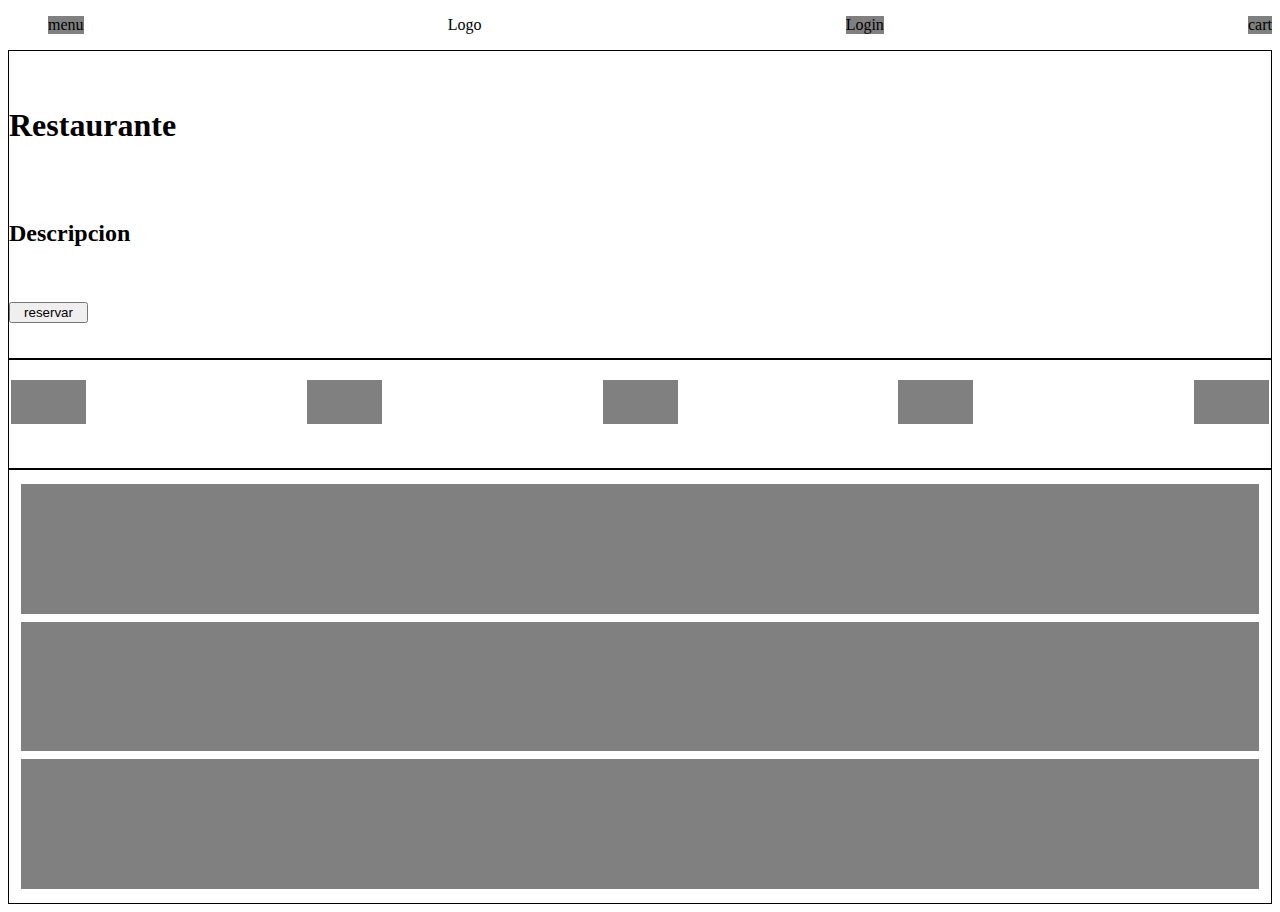
<file: index.html>
<!DOCTYPE html>
<html lang="en">
<head>
    <meta charset="UTF-8">
    <meta http-equiv="X-UA-Compatible" content="IE=edge">
    <meta name="viewport" content="width=device-width, initial-scale=1.0">
    <link rel="stylesheet" href="style.css"
    <title></title>
</head>
<body>
    <header>
        <nav>
            <ul>
                <a id="menu">menu</a>
                <a id="logo">Logo</a>
                <a id="login">Login</a>
                <a id="cart">cart</a>
            </ul>
        </nav>
    
    <div>
        <h1>Restaurante</h1>
        <h2>Descripcion</h2>
        <button type="submit">reservar</button>
    </div>
    </header>



    <aside>
        <fieldset></fieldset>
        <fieldset></fieldset>
        <fieldset></fieldset>
        <fieldset></fieldset>
        <fieldset></fieldset>
    </aside>


    <main>
        <fieldset></fieldset>
        <fieldset></fieldset>
        <fieldset></fieldset>
    </main>
    <footer>

    </footer>
</body>
</html>
</file>
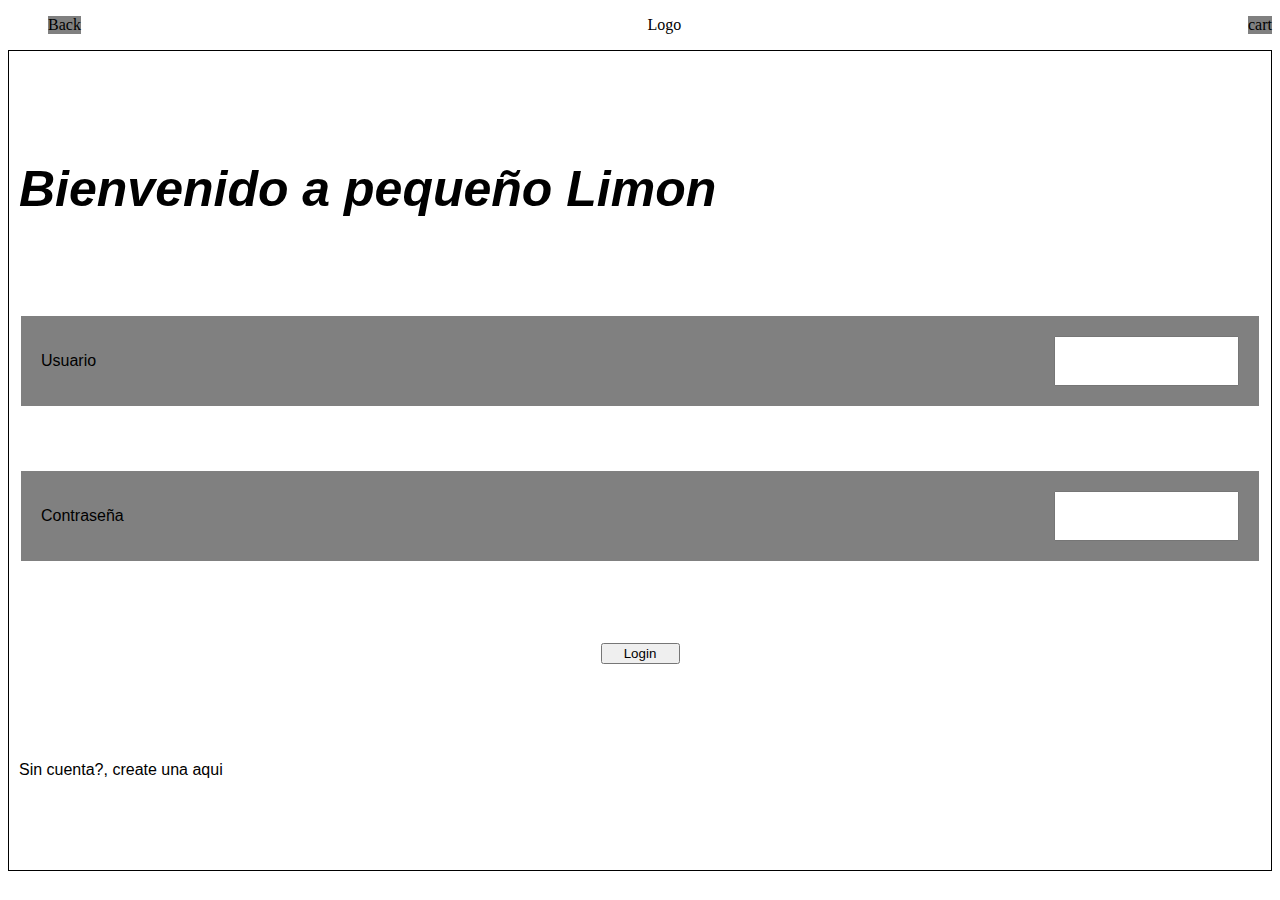
<file: index2.html>
<!DOCTYPE html>
<html lang="en">
<head>
    <meta charset="UTF-8">
    <meta http-equiv="X-UA-Compatible" content="IE=edge">
    <meta name="viewport" content="width=device-width, initial-scale=1.0">
    <link rel="stylesheet" href="style2.css"
    <title></title>
</head>
<body>
    <header>
        <nav>
            <ul>
                <a id="back">Back</a>
                <a id="logo">Logo</a>
                <a id="cart">cart</a>
            </ul>
        </nav>
    
    <div>
        <h1>Bienvenido a pequeño Limon</h1>
        <form>
            <fieldset>
                <p style="text-align: center;"><label for="usuario">Usuario</label></p>
                
                <input id="Usuario" type="text" name="usuario">
            </fieldset>
        </form>

        <form>

            <fieldset>
                <p style="display: block;text-align: center;"><label for="contraseña">Contraseña</label></p>
                
                <input id="contraseña" type="password" name="contraseña">
            </fieldset>
        </form>
        <p style="text-align: center;">
            <button type="login">Login</button>
        </p>
        <p>Sin cuenta?, create una aqui</p>
    </div>



    </header>
</body>
</html>
</file>
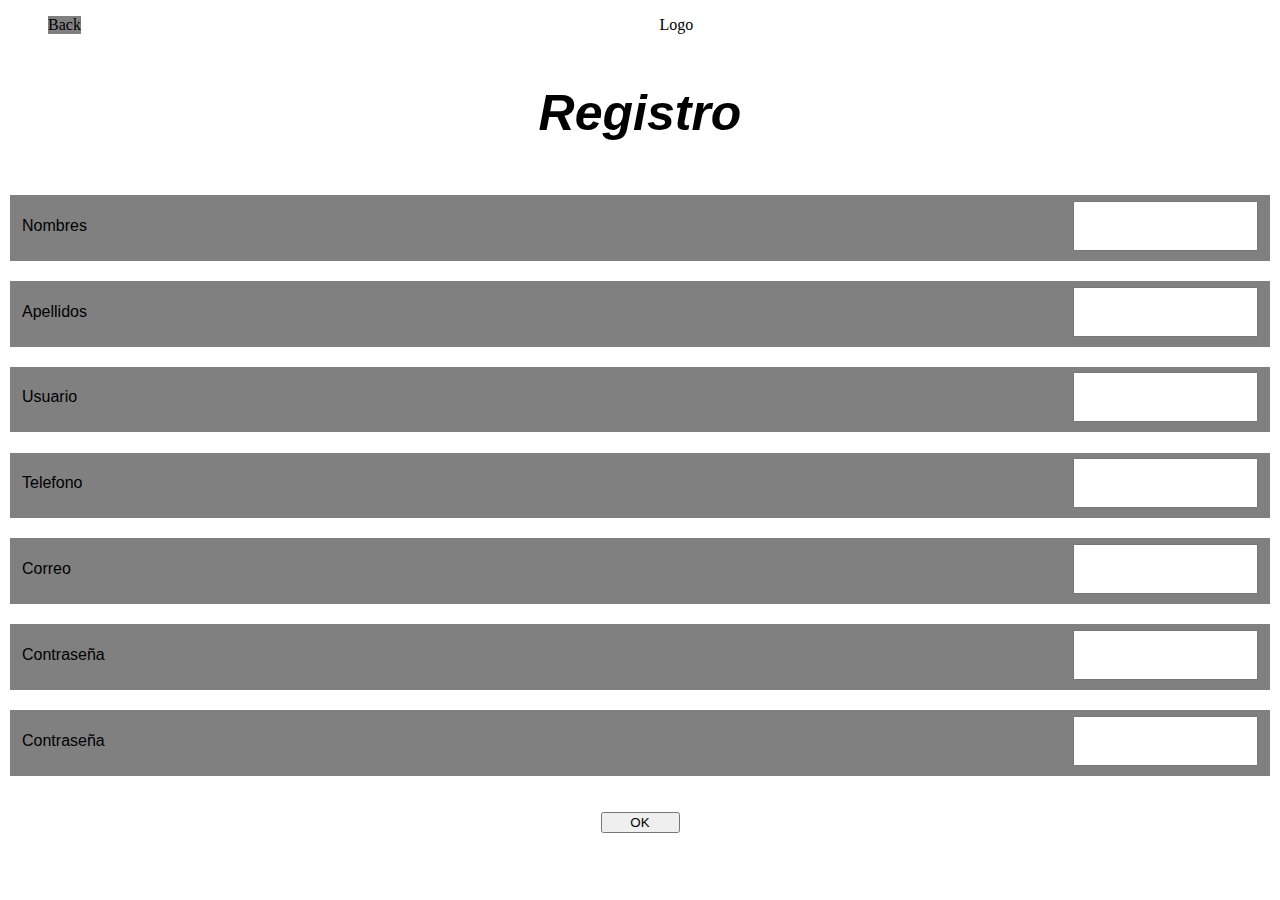
<file: index3.html>
<!DOCTYPE html>
<html lang="en">
<head>
    <meta charset="UTF-8">
    <meta http-equiv="X-UA-Compatible" content="IE=edge">
    <meta name="viewport" content="width=device-width, initial-scale=1.0">
    <link rel="stylesheet" href="style3.css"
    <title></title>
</head>
<body>
    <header>
        <nav>
            <ul>
                <a id="back">Back</a>
                <a id="logo">Logo</a>
                <a></a>
                
            </ul>
        </nav>
    
    <div>
        <h1>Registro</h1>
        <form>
            <fieldset>
                <p style="text-align: center;"><label for="entry">Nombres</label></p>
                <input id="nombres" type="text" name="nombres">
            </fieldset>
        </form>

        <form>

            <fieldset>
                <p style="text-align: center;"><label for="apellidos">Apellidos</label></p>
                <input id="apellidos" type="text" name="apellidos">
            </fieldset>
        </form>
        <form>

            <fieldset>
                <p style="text-align: center;"><label for="usuario">Usuario</label></p>
                <input id="Usuario" type="text" name="usuario">
            </fieldset>
        </form>
        <form>

            <fieldset>
                <p style="text-align: center;"><label for="telefono">Telefono</label></p>
                <input id="telefono" type="text" name="telefono">
            </fieldset>
        </form>        
        <form>

            <fieldset>
                <p style="text-align: center;"><label for="correo">Correo</label></p>
                <input id="correo" type="text" name="correo">
            </fieldset>
        </form>        
        <form>

            <fieldset>
                <p style="text-align: center;"><label for="contraseña">Contraseña</label></p>
                <input id="contraseña" type="text" name="contraseña">
            </fieldset>
        </form>        
        <form>

            <fieldset>
                <p style="text-align: center;"><label for="contraseña">Contraseña</label></p>
                <input id="contraseña" type="text" name="contraseña">
            </fieldset>
        </form>       

        <p style="text-align: center;">
            <button type="ok">OK</button>
        </p>
        
    </div>



    </header>
</body>
</html>
</file>
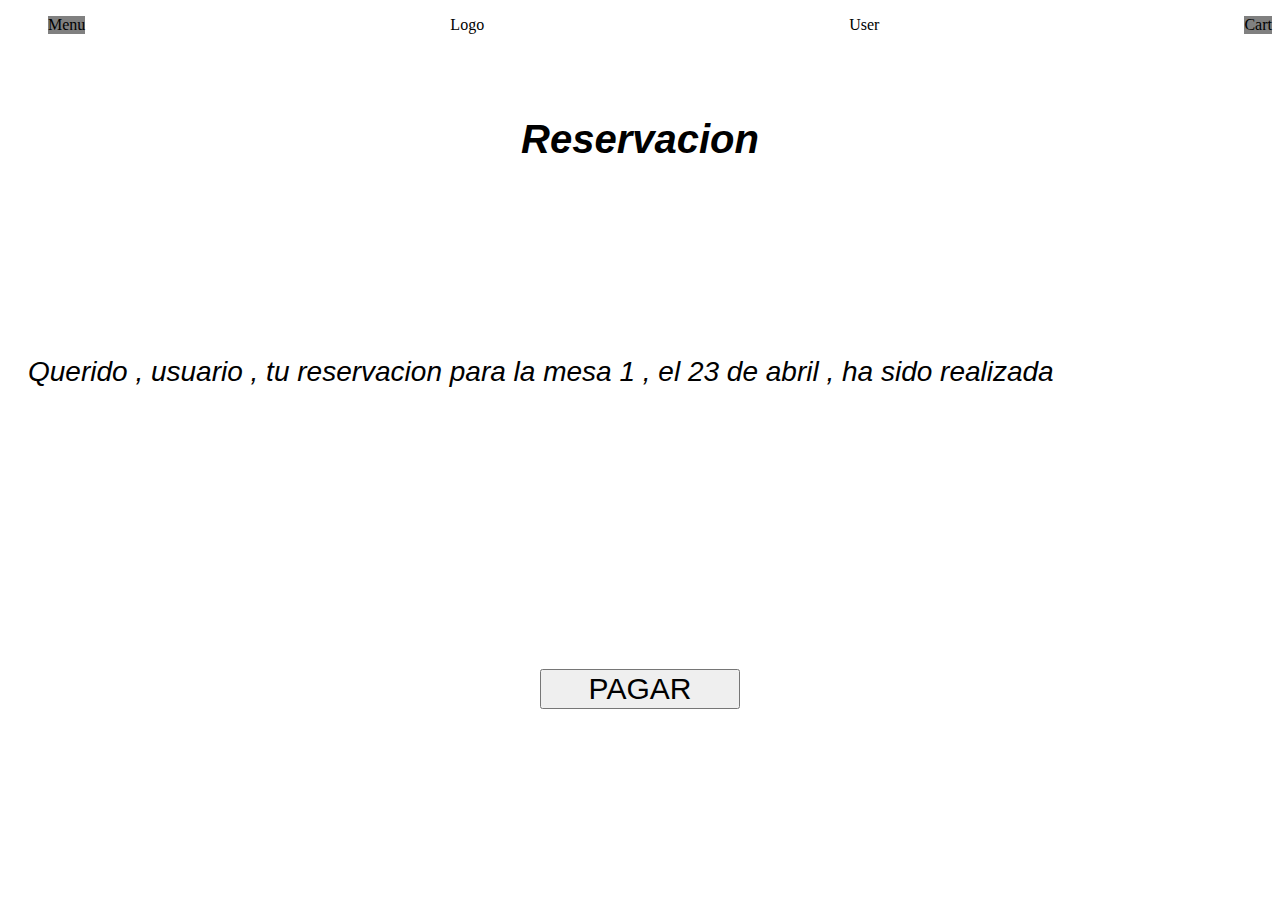
<file: index6.html>
<!DOCTYPE html>
<html lang="en">
<head>
    <meta charset="UTF-8">
    <meta http-equiv="X-UA-Compatible" content="IE=edge">
    <meta name="viewport" content="width=device-width, initial-scale=1.0">
    <link rel="stylesheet" href="style6.css"
    <title></title>
</head>
<body>
    <header>
        <nav>
            <ul>
                <a id="menu">Menu</a>
                <a id="logo">Logo</a>
                <a id="user">User</a>
                <a id="cart">Cart</a>
                
            </ul>
        </nav>
        


    <div>
        <h2></h2>
        <h1>Reservacion</h1>
        <h2></h2>
        <h2></h2>
        <h2></h2>
       

        <p>Querido , usuario , tu reservacion para la mesa 1 , el 23 de abril , ha sido realizada</p>
        <h2></h2>
        <h2></h2>
        <h2></h2>
        <h2></h2>
        <h2></h2>
        
        <p1 id="boton" style="text-align: center;"><button type="pagar">PAGAR</button></p1>
        
        
    </div>
    </header>
</body>

</html>
</file>
<file: style.css>
header > div {
    border: 1px solid black;
    height: 307px;
    display: flex;
    flex-direction: column;
    justify-content: space-evenly;
}

header > div button {
    width: 79px;
}

header > nav > ul {
    display: flex;
    flex-direction:row;
    justify-content:space-between;
}

#menu {
    background-color: #808080;
}

#login {
    background-color: #808080;
}
#cart {
    background-color: #808080;
}

aside{
    border: 1px solid black;
    height: 88px;
    display: flex;
    flex-direction: row;
    justify-content: space-between;
    padding-top: 20px;
    
}

main{
    border: 1px solid black;
    height: 413px;
    display: flex;
    flex-direction: column;
    justify-content:space-around;
    padding: 10px;
    
}

fieldset {
    border: 0px solid black;
    background-color: gray;
    width: 51px;
    height: 28px;
}

main > fieldset {
    width: auto;
    height: 114px;
    

}
</file>
<file: style2.css>
header > div {
    border: 1px solid black;
    font-family: Arial, Helvetica, sans-serif;
    font-style: italic;
    height: 799px;
    display: flex;
    flex-direction: column;
    justify-content: space-evenly;
    padding: 10px;
}

header > div > h1 {
    font-size: 50px;;
}

header > div button {
    width: 79px;
}

header > nav > ul {
    display: flex;
    flex-direction:row;
    justify-content:space-between;
}

#back {
    background-color: #808080;
}


#cart {
    background-color: #808080;
}

fieldset {
    border: 0px;
    height: 50px;;
    background-color: #808080;
    display: flex;
    justify-content: space-between;
    padding: 20px;
    font-style: normal;
    
}



div {
    width: auto;
    height: 50px;
    display: flex;
    flex-direction: row;
    
}

p {
    font-style: normal;
    
}
</file>
<file: style3.css>
header > div {
    
    font-family: Arial, Helvetica, sans-serif;
    font-style: italic;
    height: 799px;
    display: flex;
    flex-direction: column;
    justify-content:space-between   ;
    
}

header > div > h1 {
    font-size: 50px;
    display: flex;
    justify-content: center;
    
}

header > div button {
    width: 79px;
}

ul {
    display: flex;
    flex-direction: row;
    justify-content:space-between;

}
#back {
    background-color: #808080;
}






fieldset {
    border: 0px;
    height: 50px;;
    background-color: #808080;
    display: flex;
    justify-content: space-between;
    
    

    font-style: normal;
    
}





p {
    font-style: normal;
    
}
</file>
<file: style6.css>
header > div {
    
    font-family: Arial, Helvetica, sans-serif;
    font-style: italic;
    height: 799px;
    display: flex;
    flex-direction: column;
    
    
}

header > div > h1 {
    font-size: 40px;
    display: flex;
    justify-content: center;
    font-style:italic;
    
    
}

header > div button {
    width: 200px;
    font-size: 30px;
}

ul {
    display: flex;
    flex-direction: row;
    justify-content:space-between;

}
#menu {
    background-color: #808080;
}

#cart {
    background-color: #808080;
}

p {
    padding: 20px;
    font-size: 28px;
}

p1 {
    
    font-size: 70px;
}
</file>
